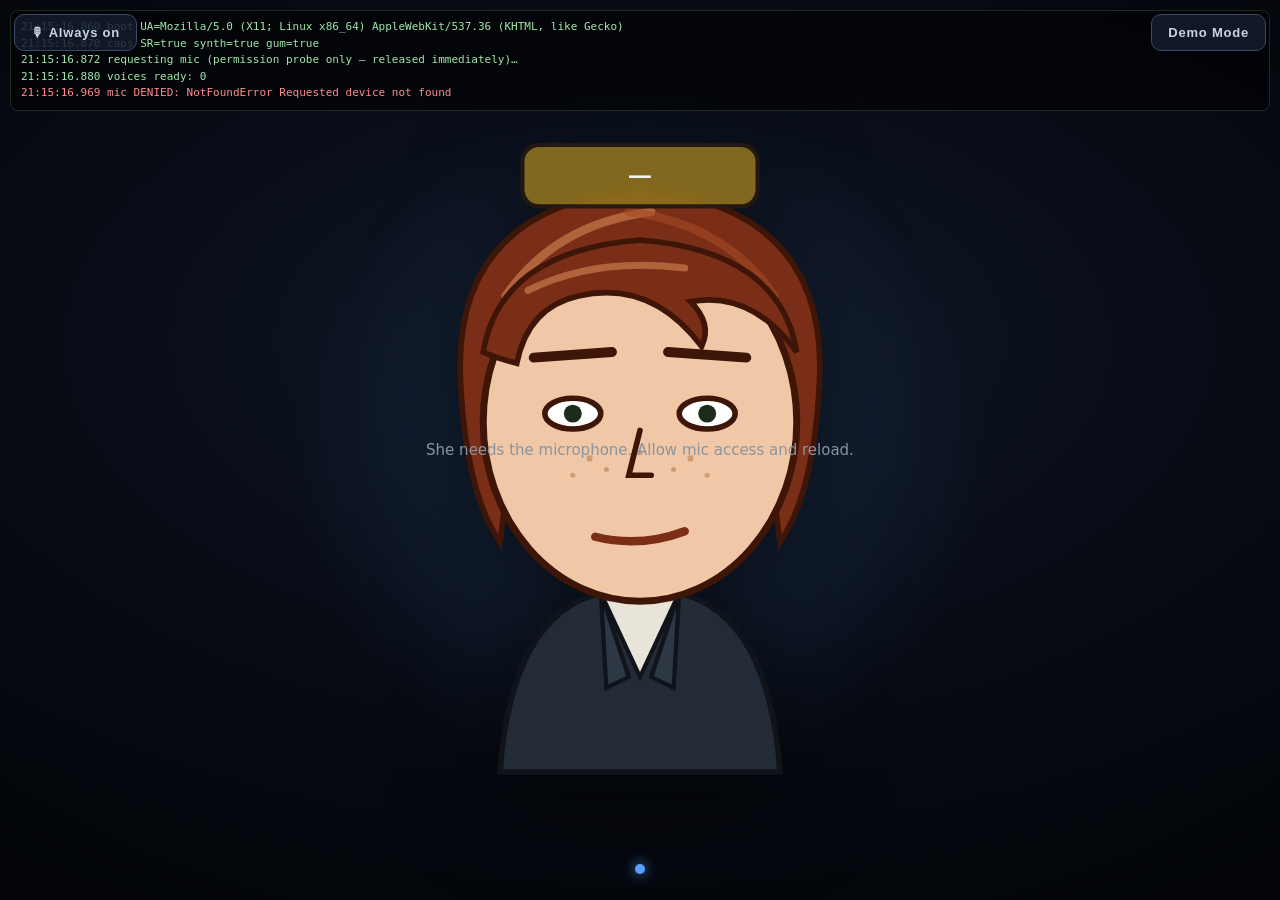
<file: web/voice.html>
<!DOCTYPE html>
<html lang="en">
<head>
<meta charset="utf-8"/>
<meta name="viewport" content="width=device-width, initial-scale=1, maximum-scale=1"/>
<title>Indy — talk to her</title>
<style>
  * { margin: 0; padding: 0; box-sizing: border-box; }
  html, body { height: 100%; overflow: hidden; background: #05070c; }
  body {
    background: radial-gradient(ellipse 90% 70% at 50% 38%, #101828 0%, #070b14 55%, #030509 100%);
    display: flex; align-items: center; justify-content: center;
    font-family: system-ui, sans-serif; -webkit-tap-highlight-color: transparent;
  }
  body::after {
    content: ''; position: fixed; inset: 0; pointer-events: none;
    background: radial-gradient(ellipse 120% 100% at 50% 50%, transparent 55%, rgba(0,0,0,.75) 100%);
  }
  #stage { position: relative; width: min(92vmin, 560px); aspect-ratio: 200/235; }
  #glow {
    position: absolute; inset: -12%; border-radius: 50%;
    background: radial-gradient(circle, rgba(120,140,255,.14) 0%, transparent 65%);
    transition: background 1.2s ease; pointer-events: none;
  }
  body.listening #glow { background: radial-gradient(circle, rgba(90,160,255,.20) 0%, transparent 65%); }
  body.speaking #glow { background: radial-gradient(circle, rgba(255,150,90,.20) 0%, transparent 65%); }
  body.thinking #glow { background: radial-gradient(circle, rgba(170,120,255,.18) 0%, transparent 65%); }
  #puppet { width: 100%; height: 100%; display: block; filter: drop-shadow(0 18px 50px rgba(0,0,0,.6)); }
  #puppet.speaking { animation: bob 0.55s ease-in-out infinite; }
  @keyframes bob { 0%,100% { transform: translateY(0); } 50% { transform: translateY(-2.5px); } }
  #log {
    position: fixed; top: 10px; left: 10px; right: 10px; max-height: 34vh; overflow-y: auto;
    font-family: monospace; font-size: 11px; line-height: 1.5; color: #9fe8a9;
    background: rgba(0,0,0,.55); border: 1px solid #1d2b1d; border-radius: 8px;
    padding: 8px 10px; white-space: pre-wrap; word-break: break-word; z-index: 10;
  }
  #log .err { color: #ff8a8a; }
  #log .warn { color: #ffd88a; }
  #dot {
    position: fixed; bottom: max(26px, env(safe-area-inset-bottom)); left: 50%; transform: translateX(-50%);
    width: 10px; height: 10px; border-radius: 50%; background: #3a4356;
    transition: background .4s, box-shadow .4s;
  }body.listening #dot { background: #5aa0ff; box-shadow: 0 0 14px #5aa0ff; animation: pulse 1.6s ease-in-out infinite; }
  body.speaking #dot { background: #ff9a5a; box-shadow: 0 0 14px #ff9a5a; }
  body.thinking #dot { background: #aa78ff; box-shadow: 0 0 14px #aa78ff; animation: pulse 1s ease-in-out infinite; }
  @keyframes pulse { 0%,100% { opacity: 1; } 50% { opacity: .45; } }
  #fallback {
    position: fixed; inset: 0; display: none; align-items: center; justify-content: center;
    color: #8b949e; font-size: 15px; text-align: center; padding: 32px; line-height: 1.6;
  }
  #demobtn {
    position: fixed; top: max(14px, env(safe-area-inset-top)); right: 14px; z-index: 20;
    background: rgba(20,28,44,.85); color: #c9d4e8; border: 1px solid #3a4a68;
    border-radius: 10px; padding: 10px 16px; font-size: 13px; font-weight: 600;
    letter-spacing: .06em; cursor: pointer;
  }
  #demobtn:active { background: rgba(40,56,88,.95); }
  #modebtn {
    position: fixed; top: max(14px, env(safe-area-inset-top)); left: 14px; z-index: 20;
    background: rgba(20,28,44,.85); color: #c9d4e8; border: 1px solid #3a4a68;
    border-radius: 10px; padding: 10px 16px; font-size: 13px; font-weight: 600;
    letter-spacing: .06em; cursor: pointer;
  }
  #modebtn:active { background: rgba(40,56,88,.95); }
  #talkbtn {
    position: fixed; bottom: max(64px, calc(env(safe-area-inset-bottom) + 48px)); left: 50%;
    transform: translateX(-50%); z-index: 20; display: none;
    align-items: center; justify-content: center;
    width: 84px; height: 84px; border-radius: 50%;
    background: radial-gradient(circle, #2a3a58 0%, #141c2e 100%);
    border: 2px solid #5aa0ff; color: #fff; font-size: 34px;
    cursor: pointer; user-select: none; -webkit-user-select: none; touch-action: none;
  }
  #talkbtn.holding { background: radial-gradient(circle, #ff9a5a 0%, #7a3a18 100%); border-color: #ffb37a; }
  #talkbtn small { position: absolute; bottom: -20px; font-size: 10px; color: #8b949e; letter-spacing: .08em; }
  .demo-overlay {
    position: fixed; inset: 0; z-index: 30; overflow-y: auto;
    background: rgba(4,7,12,.97); color: #e8e4da; padding: 28px 22px 60px;
    font-family: system-ui, sans-serif; cursor: pointer;
    animation: demoin .25s ease;
  }
  @keyframes demoin { from { opacity: 0; } to { opacity: 1; } }
  .demo-tag {
    font-family: monospace; font-size: 10px; color: #8a6d1f; letter-spacing: .08em;
    border: 1px solid #8a6d1f; border-radius: 6px; padding: 6px 10px; display: inline-block;
    margin-bottom: 14px;
  }
  .demo-title { font-size: 20px; letter-spacing: .04em; margin-bottom: 6px; color: #fff; }
  .demo-kicker { font-size: 13px; color: #8b949e; margin-bottom: 14px; font-style: italic; }
  .demo-user {
    font-size: 17px; color: #9fc5ff; border-left: 3px solid #5aa0ff;
    padding: 8px 12px; margin-bottom: 16px; line-height: 1.5;
  }
  .demo-stages { margin-bottom: 16px; }
  .demo-stage {
    display: flex; gap: 10px; align-items: baseline; padding: 7px 10px;
    background: rgba(20,28,44,.6); border-radius: 8px; margin-bottom: 6px;
    animation: stagein .3s ease both;
  }
  @keyframes stagein { from { opacity: 0; transform: translateX(-8px); } to { opacity: 1; transform: none; } }
  .demo-stage-label { font-family: monospace; font-size: 11px; color: #ff9a5a; font-weight: 700; white-space: nowrap; }
  .demo-stage-detail { font-size: 12.5px; color: #c9d4e8; }
  .demo-graph { width: 100%; max-width: 380px; display: block; margin: 4px auto 16px; }
  .demo-indy {
    font-size: 16.5px; line-height: 1.6; color: #fff; border-left: 3px solid #ff9a5a;
    padding: 8px 12px; margin-bottom: 16px;
  }
  .demo-meta { display: flex; gap: 10px; flex-wrap: wrap; margin-bottom: 22px; }
  .demo-epistemic, .demo-receipt {
    font-family: monospace; font-size: 11px; padding: 6px 10px; border-radius: 6px;
  }
  .demo-epistemic { background: rgba(138,109,31,.25); color: #e8c84a; border: 1px solid #8a6d1f; }
  .demo-receipt { background: rgba(58,67,86,.4); color: #8b949e; border: 1px solid #3a4356; }
  .demo-hint { text-align: center; font-size: 12px; color: #5a6478; letter-spacing: .1em; }
  @media (prefers-reduced-motion: reduce) { #puppet.speaking { animation: none; } }
</style>
</head>
<body class="listening">
<div id="stage">
  <div id="glow"></div>
  <svg id="puppet" viewBox="0 0 200 230" aria-label="Indy">
    <path id="hair" d="M36,92 Q32,28 100,22 Q168,28 164,92 Q162,130 150,148 Q146,120 148,96 Q140,60 100,56 Q60,60 52,96 Q54,120 50,148 Q38,130 36,92 Z" fill="#7a2e18" stroke="#3d1608" stroke-width="2"/>
    <path d="M52,60 Q70,34 104,30" fill="none" stroke="#c97b4a" stroke-width="3" stroke-linecap="round" opacity="0.7"/>
    <path d="M148,60 Q130,34 96,30" fill="none" stroke="#a34a24" stroke-width="3" stroke-linecap="round" opacity="0.6"/>
    <rect x="88" y="150" width="24" height="26" fill="#e8b88f" stroke="#3d1608" stroke-width="2"/>
    <path d="M50,230 Q54,174 86,166 L114,166 Q146,174 150,230 Z" fill="#232b36" stroke="#10141a" stroke-width="2"/>
    <path d="M86,166 L100,196 L114,166" fill="#e8e4da" stroke="#10141a" stroke-width="1.5"/>
    <path d="M86,166 L96,196 L88,200 Z" fill="#2e3844" stroke="#10141a" stroke-width="1.5"/>
    <path d="M114,166 L104,196 L112,200 Z" fill="#2e3844" stroke="#10141a" stroke-width="1.5"/>
    <ellipse id="head" cx="100" cy="105" rx="56" ry="64" fill="#f0c8a8" stroke="#3d1608" stroke-width="2.5"/>
    <g fill="#b57a4a" opacity="0.55">
      <circle cx="82" cy="118" r="1.1"/><circle cx="88" cy="122" r="0.9"/><circle cx="76" cy="124" r="0.9"/>
      <circle cx="118" cy="118" r="1.1"/><circle cx="112" cy="122" r="0.9"/><circle cx="124" cy="124" r="0.9"/>
      <circle cx="100" cy="116" r="0.9"/>
    </g>
    <path d="M44,80 Q50,44 100,40 Q150,44 156,80 Q140,58 118,62 Q126,70 122,78 Q104,54 78,60 Q60,64 56,84 Q48,82 44,80 Z" fill="#7a2e18" stroke="#3d1608" stroke-width="2"/>
    <path d="M60,58 Q84,46 116,50" fill="none" stroke="#c97b4a" stroke-width="2.5" stroke-linecap="round" opacity="0.7"/>
    <line id="brow-l" x1="62" y1="82" x2="90" y2="80" stroke="#3d1608" stroke-width="3.5" stroke-linecap="round"/>
    <line id="brow-r" x1="110" y1="80" x2="138" y2="82" stroke="#3d1608" stroke-width="3.5" stroke-linecap="round"/>
    <g id="eye-l"><ellipse cx="76" cy="102" rx="10" ry="5.5" fill="#fff" stroke="#3d1608" stroke-width="2"/><circle id="pupil-l" cx="76" cy="102" r="3.2" fill="#1d2b1d"/></g>
    <g id="eye-r"><ellipse cx="124" cy="102" rx="10" ry="5.5" fill="#fff" stroke="#3d1608" stroke-width="2"/><circle id="pupil-r" cx="124" cy="102" r="3.2" fill="#1d2b1d"/></g>
    <path d="M100,108 L96,124 L104,124" fill="none" stroke="#3d1608" stroke-width="2" stroke-linecap="round"/>
    <path id="mouth" d="M84,146 Q100,150 116,144" fill="none" stroke="#7a2e18" stroke-width="3" stroke-linecap="round"/>
    <g id="overlay" opacity="0.95">
      <rect x="58" y="6" width="84" height="22" rx="6" id="overlay-bg" fill="#8a6d1f" stroke="#241a12" stroke-width="1.5"/>
      <text id="overlay-text" x="100" y="21" text-anchor="middle" font-size="13" font-family="monospace" fill="#fff">—</text>
    </g>
  </svg>
</div>
<div id="dot"></div>
<div id="log"></div>
<button id="demobtn" type="button">Demo Mode</button>
<button id="modebtn" type="button">🎙 Always on</button>
<button id="talkbtn" type="button" aria-label="Hold to talk">🎙<small>HOLD TO TALK</small></button>
<div id="fallback"></div>
<script src="prosody.js"></script>
<script src="governor-wasm-loader.js"></script>
<script src="shadow-input-builder.js"></script>
<script src="voice.js"></script>
<script src="demo.js"></script>
<script>
  document.getElementById('demobtn').addEventListener('click', function () {
    if (window.__indyDemo) window.__indyDemo.enter();
  });
  document.getElementById('modebtn').addEventListener('click', function () {
    if (window.__indyMode) window.__indyMode.set(!window.__indyMode.tap);
  });
  (function () {
    var tb = document.getElementById('talkbtn');
    var start = function (e) { e.preventDefault(); tb.classList.add('holding'); if (window.__indyMode) window.__indyMode.holdStart(); };
    var end = function (e) { if (e) e.preventDefault(); tb.classList.remove('holding'); if (window.__indyMode) window.__indyMode.holdEnd(); };
    tb.addEventListener('pointerdown', start);
    tb.addEventListener('pointerup', end);
    tb.addEventListener('pointercancel', end);
    tb.addEventListener('pointerleave', end);
    tb.addEventListener('contextmenu', function (e) { e.preventDefault(); });
  })();
</script>
</body>
</html>
</file>
